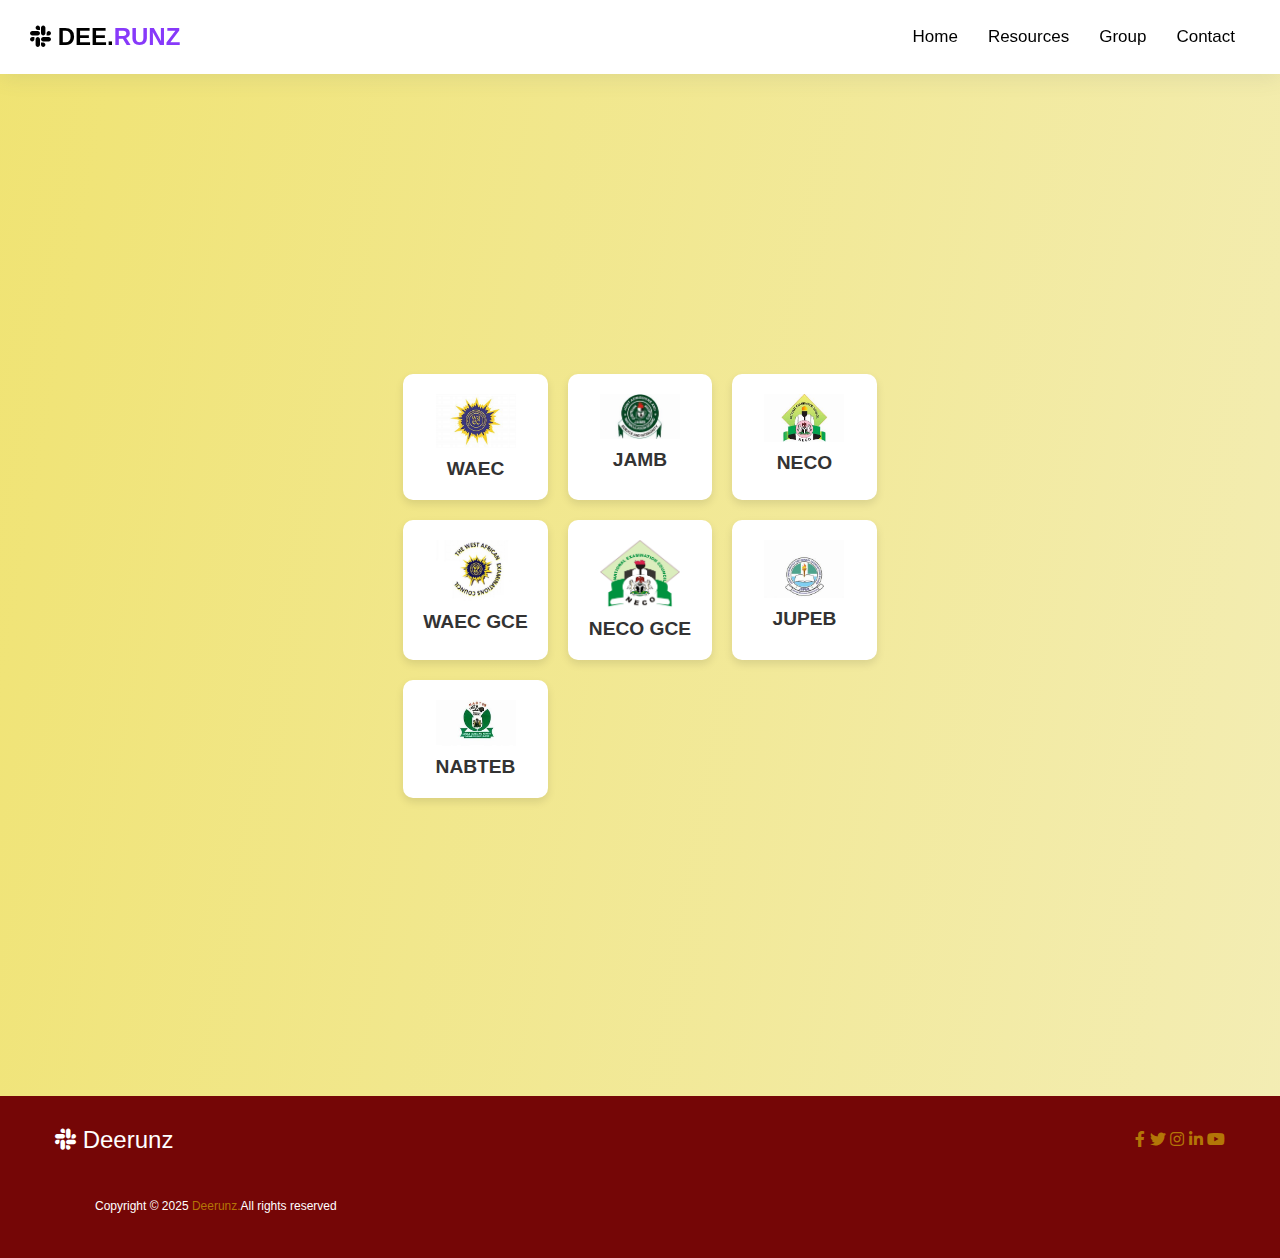
<file: web/index.html>
<!DOCTYPE html>
<html lang="en">

<head>
    <meta charset="UTF-8">
    <meta name="viewport" content="width=device-width, initial-scale=1.0">
    <title>DEE.RUNZ</title>
    <link rel="stylesheet" href="./styles/style.css">
    <link rel="stylesheet" href="https://cdnjs.cloudflare.com/ajax/libs/font-awesome/5.15.2/css/all.min.css"/>
</head>

<body>
    <header class="header">
        <nav>
            <div class="logo">
                <a href="index.html"> <i class="fab fa-slack"></i> DEE.<span>RUNZ</span></a>
            </div>
            <input type="checkbox" id="menu-toggle">
            <label for="menu-toggle" class="menu-icon">&#9776;</label>
            <ul class="menu">
                <li><a href="index.html">Home</a></li>
                <li><a href="https://destinytch.github.io/Trash/">Resources</a></li>
                <li><a href="https://destinytch.github.io/Trash/">Group</a></li>
                <li><a href="https://destinytch.github.io/Trash/">Contact</a></li>
            </ul>
        </nav>
    </header>
    <main>
      <h1>Welcome to<br> <span id="deerunz">DEE</span><span id="runz">RUNZ</span></h1>
  <p id="description">Your one-stop platform for all Exam resources. Let's help you achieve your academic dreams with cutting-edge tools.(shey u understand)</p>
  

        <div class="link-cards">
            <a href="https://destinytch.github.io/Trash/" class="card">
                <img src="./jpgs/waec.jpeg" alt="WAEC Logo">
                <span>WAEC</span>
            </a> 
            <a href="https://destinytch.github.io/Trash/" class="card">
                <img src="./jpgs/jamb.jpeg" alt="JAMB Logo">
                <span>JAMB</span>
            </a>
            <a href="https://destinytch.github.io/Trash/" class="card">
                <img src="./jpgs/neco.jpeg" alt="NECO Logo">
                <span>NECO</span>
            </a>
            <a href="https://destinytch.github.io/Trash/" class="card">
                <img src="./jpgs/waec gce.jpg" alt="WAEC GCE Logo">
                <span>WAEC GCE</span>
            </a>
            <a href="https://destinytch.github.io/Trash/" class="card">
                <img src="./jpgs/neco_logo_2.png" alt="NECO GCE Logo">
                <span>NECO GCE</span>
            </a>
            <a href="https://destinytch.github.io/Trash/" class="card">
                <img src="./jpgs/jupeb.jpeg" alt="JUPEB Logo">
                <span>JUPEB</span>
            </a>
            <a href="https://destinytch.github.io/Trash/" class="card">
                <img src="./jpgs/nabteb.jpeg" alt="NABTEB Logo">
                <span>NABTEB</span>
            </a>
         
        </div>
    </main>
    <script src="script.js"></script>
</body>
<br>
<br>
<br>
<br>
<br>
<br>
<br>
<br>
<br>
<footer>
    <div class="content">
      <div class="top">
        <div class="logo-details">
          <i class="fab fa-slack"></i>
         <span class="logo_name" id="deeruunz">Deerunz</span>
        </div>
        <div class="media-icons">
          <a  class="a"><i class="fab fa-facebook-f" ></i></a>
          <a  class="a"><i class="fab fa-twitter"></i></a>
          <a  class="a"><i class="fab fa-instagram"></i></a>
          <a  class="a"><i class="fab fa-linkedin-in"></i></a>
          <a  class="a"><i class="fab fa-youtube"></i></a>
        </div>
      </div>
    
        
        
    <div class="bottom-details">
      <div class="bottom_text">
        <span class="copyright_text">Copyright © 2025 <a href="#" class="a">Deerunz.</a>All rights reserved</span>
        
      </div>
    </div>
  </footer>

</html>
</file>
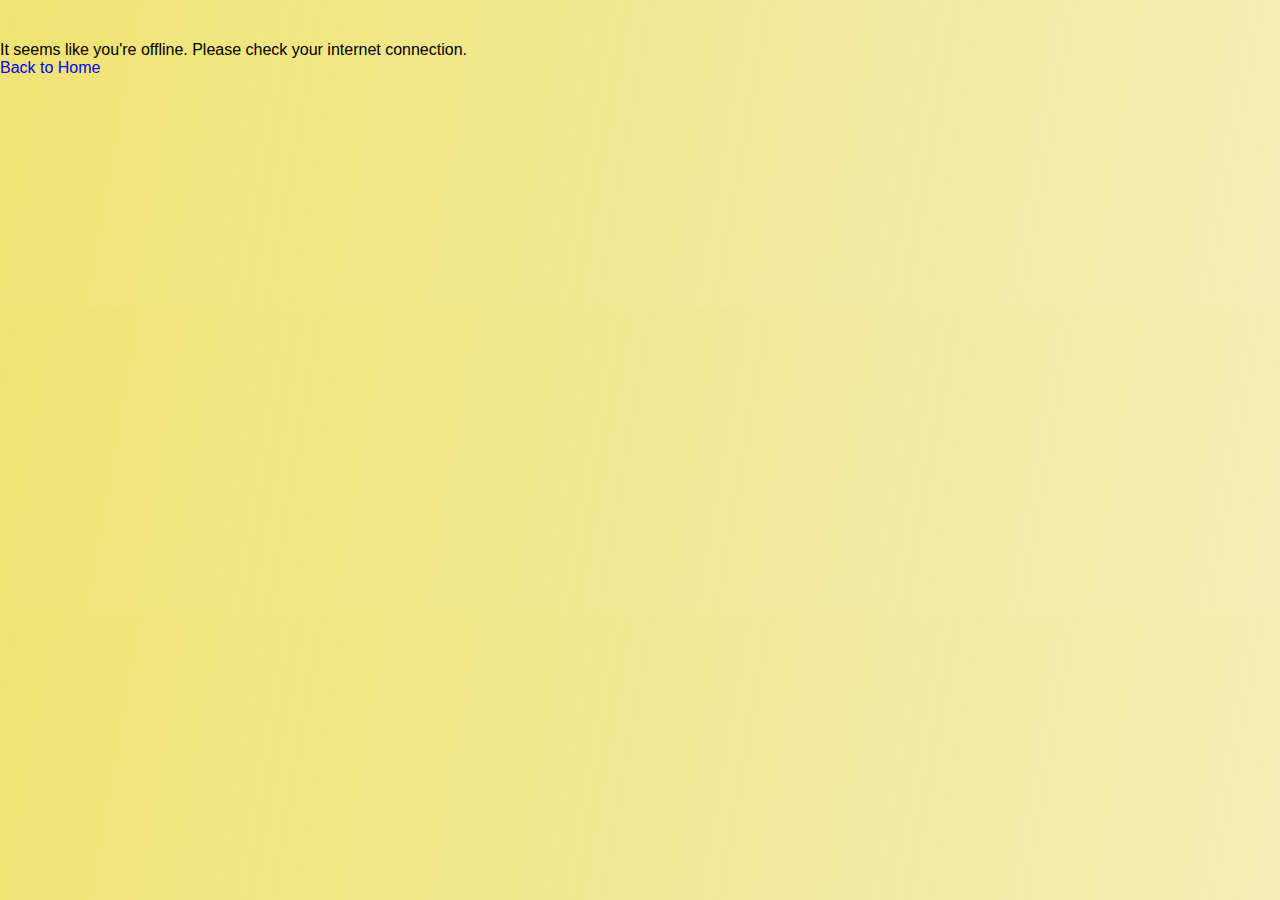
<file: web/no-internet.html>
<!DOCTYPE html>
<html lang="en">
<head>
    <meta charset="UTF-8">
    <meta name="viewport" content="width=device-width, initial-scale=1.0">
    <title>No Internet Connection</title>
    <link rel="stylesheet" href="./styles/style.css">
</head>
<body>
    <div class="no-connection">
        <h1>No Internet Connection</h1>
        <p>It seems like you're offline. Please check your internet connection.</p>
        <a href="index.html" class="back-to-home">Back to Home</a>
    </div>
</body>
</html>
</file>
<file: web/styles/style.css>
/* style.css */
* {
   padding: 0;
   margin: 0;
   user-select: none;
   box-sizing: border-box;
   font-family: sans-serif;
   text-decoration: none;
   list-style: none;
   
}

body {
   background-color: #101397; /* Light background */
   color: #000000; /* Dark text color */
   background: linear-gradient(100deg, #e4ce0891, #f7f7f7, #fcfbff); /* Gradient background */
   background-size: 400% 400%; /* For animation */
   animation: gradientRotate 6s ease infinite; 
}

.header {
   position: sticky;
   top: 0;
   width: 100%;
   box-shadow: 0 4px 20px hsla(207, 24%, 35%, 0.1);
   background-color: #ffffff;
   z-index: 1;
}

nav {
   display: flex;
   justify-content: space-between;
   align-items: center;
   padding: 20px 30px;
}

.logo a {
   font-size: 24px;
   font-weight: bold;
   color:   #000000;
}

.logo a span {
   color: #8739fa;
}

.menu {
   display: flex;
   justify-content: center;
   align-items: center;
}

.menu a {
   display: block;
   padding: 7px 15px;
   font-size: 17px;
   font-weight: 500;
   transition: 0.2s all ease-in-out;
   color: #000000;
}

.menu a:hover {
   color: #8739fa; /* Highlight on hover */
}

.menu-icon {
   display: none;
}

#menu-toggle {
   display: none;
}

#menu-toggle:checked ~ .menu {
   transform: scale(1, 1);
}

@media only screen and (max-width: 950px) {
   .menu {
       flex-direction: column;
       background-color: #f8f8f8ce;
       align-items: start;
       position: absolute;
       top: 70px;
       left: 0;
       width: 100%;
       z-index: 1;
       transform: scale(1, 0);
       transform-origin: top;
       transition: transform 0.3s ease-in-out;
       box-shadow: rgba(0, 0, 0, 0.15) 1.95px 1.95px 2.6px;
   }

   .menu a {
       margin-left: 12px;
       padding: 15px; /* Increased padding for mobile */
       border-bottom: 1px solid rgba(255, 255, 255, 0.1); /* Subtle divider */
   }

   .menu li {
       margin-bottom: 0; /* Removed margin */
   }

   .menu-icon {
       display: block;
       color: #000000;
       font-size: 28px;
       cursor: pointer;
   }
}

main {
   display: flex;
   flex-direction: column;
   align-items: center;
   justify-content: center;
   min-height: calc(100vh - 70px); /* Ensure main takes up full viewport height */
   text-align: center;
   padding: 20px;
}

h1 {
   font-size: 3em;
   margin-bottom: 20px;
   opacity: 0;
   transform: translateY(-20px);
   animation: fadeInUp 1s ease-in-out forwards;
}

.highlight {
   color: #8739fa;
}

#description {
   font-size: 1.2em;
   line-height: 1.6;
   max-width: 600px;
   opacity: 0;
   transform: translateY(20px);
   animation: fadeInUp 1s ease-in-out 0.5s forwards;
   margin-bottom: 30px; /* Added margin */
}

@keyframes fadeInUp {
   to {
       opacity: 1;
       transform: translateY(0);
   }
}

.link-cards {
   display: grid;
   grid-template-columns: repeat(3, 1fr); /* Creates 3 equal-width columns */
   gap: 20px;
   margin-top: 30px;
}

@media (max-width: 900px) { /* Adjust breakpoint as needed */
   .link-cards {
       grid-template-columns: repeat(2, 1fr); /* 2 columns on medium screens */
   }
}

@media (max-width: 600px) { /* Adjust breakpoint as needed */
   .link-cards {
       grid-template-columns: repeat(2, 1fr); /* 2 columns on small screens */
   }
}
.card {
   display: flex;
   flex-direction: column;
   align-items: center;
   padding: 20px;
   border-radius: 10px;
   background-color: #fff; /* White background */
   box-shadow: 0 4px 8px rgba(0, 0, 0, 0.1);
   transition: transform 0.2s ease-in-out;
   overflow: hidden;
   position: relative;
}

.card img {
   width: 80px;
   height: 80px;
   margin-bottom: 10px;
   max-width: 100%;
   height: auto;
   transition: transform 0.3s ease;
}

.card span {
   font-size: 1.2em;
   font-weight: bold;
   color: #333;
   transition: color 0.3s ease;
}

.card:hover {
   transform: scale(1.05);
   background-color: #ffffff;
}

.card:hover img {
   transform: scale(1.1);
}

.card:hover span {
   color: #8739fa; /* Highlight color on hover */
}

.card::before {
   content: "";
   position: absolute;
   top: 0;
   left: 0;
   width: 100%;
   height: 100%;
   background-color: rgba(0, 0, 0, 0.05); /* Subtle overlay */
   transform: scaleX(0);
   transform-origin: left;
   transition: transform 0.3s ease;
   z-index: -1;
}

.card:hover::before {
   transform: scaleX(1);
}

footer {
   background-color: #151418;
   color: #fff;
   text-align: center;
   padding: 10px 0;
   margin-top: 30px;
}

/* style.css */

/* ... (rest of your CSS) ... */

/* Card Animations */
.card {
   /* ... (existing card styles) ... */
   perspective: 1000px; /* For 3D effect */
   transition: transform 0.5s, box-shadow 0.5s; /* Smooth transitions */
}

.card:hover {
   transform: rotateY(10deg) scale(1.05); /* 3D rotation on hover */
   box-shadow: 0 8px 16px rgba(0, 0, 0, 0.2); /* More prominent shadow */
}

.card img {
   /* ... (existing image styles) ... */
   transition: transform 0.5s; /* Smooth scaling */
}

.card:hover img {
   transform: scale(1.2); /* More pronounced scaling */
}

.card::before {
   /* ... (existing overlay styles) ... */
   opacity: 0; /* Initially hidden */
   transition: opacity 0.5s, transform 0.5s; /* Smooth transitions */
}

.card:hover::before {
   opacity: 1; /* Show on hover */
   transform: scaleX(1.2); /* Slightly wider overlay */
}

/* Text Glow Effect */
.card span {
   /* ... (existing text styles) ... */
   text-shadow: 0 0 10px rgba(255, 255, 255, 0.5); /* Glowing text */
   transition: text-shadow 0.5s; /* Smooth transition */
}

.card:hover span {
   text-shadow: 0 0 15px rgba(135, 57, 250, 0.8); /* More intense glow on hover */
}


@keyframes gradientRotate {
   0% {
       background-position: 0% 50%;
   }
   50% {
       background-position: 100% 50%;
   }
   100% {
       background-position: 0% 50%;
   }
}

/* ... (rest of your CSS) ... */

/* style.css */

/* ... (your other styles) ... */

/* style.css */

/* ... (rest of your CSS) ... */
footer {
   background: #750606;
   width: 100%;
   bottom: 0;
   left: 0;
}

footer .content {
   max-width: 1250px;
   margin: auto;
   padding: 20px 40px;
}

footer .content .top {
   display: flex;
   align-items: center;
   justify-content: space-between;
   margin-bottom: 30px;
}

.content .top .logo-details {
   color: #fff;
   font-size: 24px;
}

/* ... (rest of your .top styles) ... */

footer .content .link-boxes {
   width: 100%;
   display: flex;
   justify-content: space-between;
   flex-wrap: wrap; /* This is KEY for responsiveness */
}

footer .content .link-boxes .box {
   width: calc(25% - 20px); /* Adjust width for 4 boxes, adjust as needed */
   margin-bottom: 20px;
}

.content .link-boxes .box .link_name {
   color: #fff;
   font-size: 16px;
   font-weight: 400;
   margin-bottom: 8px;
   position: relative;
}

/* ... (rest of your .box styles) ... */

.content .link-boxes .input-box {
   width: 50%; /* Adjust width as needed */
   margin-right: 0;
   margin-bottom: 20px;
}

.link-boxes .input-box input {
   height: 35px;
   width: 100%;
   /* ... (rest of your input styles) ... */
}

/* ... (rest of your input and button styles) ... */

footer .bottom-details {
   width: 100%;
   background: #750606;
}

footer .bottom-details .bottom_text {
   max-width: 1250px;
   margin: auto;
   padding: 15px 40px;
   display: flex;
   justify-content: space-between;
   align-items: center;
   flex-wrap: wrap; /* Make bottom text wrap too */
}

.bottom-details .bottom_text span,
.bottom-details .bottom_text a {
   font-size: 12px;
   /* ... (rest of your text styles) ... */
}


/* Media Queries for Responsiveness */
@media (max-width: 768px) {  /* Example breakpoint for tablets and smaller */
   footer .content .link-boxes .box {
       width: calc(50% - 20px); /* Two boxes per row */
   }

   .content .link-boxes .input-box {
       width: 100%;  /* Full width on smaller screens */
   }

   footer .bottom-details .bottom_text {
       justify-content: center; /* Center the bottom text */
       text-align: center; /* Center text within the span */
   }
}

@media (max-width: 480px) { /* Example breakpoint for phones */
   footer .content .link-boxes .box {
       width: 100%; /* One box per row */
   }

   .bottom-details .bottom_text span,
   .bottom-details .bottom_text a {
       display: block; /* Stack the copyright and links */
       margin-bottom: 5px; /* Add some spacing */
       opacity: 1;
   }
}
.run{
   font-style: 28px;
}
.overlay {
   position: fixed; /* Stay in place */
   top: 0;
   left: 0;
   width: 100%;
   height: 100%;
   background-color: rgba(255, 0, 0, 0.445); /* Semi-transparent black */
   display: flex;
   justify-content: center;
   align-items: center;
   z-index: 1000; /* Ensure it's on top */
}

.popup {
   background-color: white;
   padding: 20px;
   border-radius: 5px;
}
#deerunz {
  
   font-size: 23px;
   color: #d8b7b7;
   /* Animate letter spacing */
}
h1{
   font-size: 18px;
}
#deeruunz {
   display: inline-block;
   font-size: 24px;
   color: #fff;
   animation: letterSpacing 15s linear infinite; /* Animate letter spacing */
}

@keyframes letterSpacing {
   0% {
       letter-spacing: 0; /* Normal letter spacing */
   }
   50% {
       letter-spacing: 10px; /* Increased letter spacing */
   }
   100% {
       letter-spacing: 0; /* Back to normal letter spacing */
   }
}

/* Responsive adjustments */

.letter {
   display: inline-block;
   opacity: 0;

   animation-fill-mode: both;
}

#runz {
   font-size: 28px;
   color: red;
}

.a{
   color: #e4ce0891;
}
</file>
